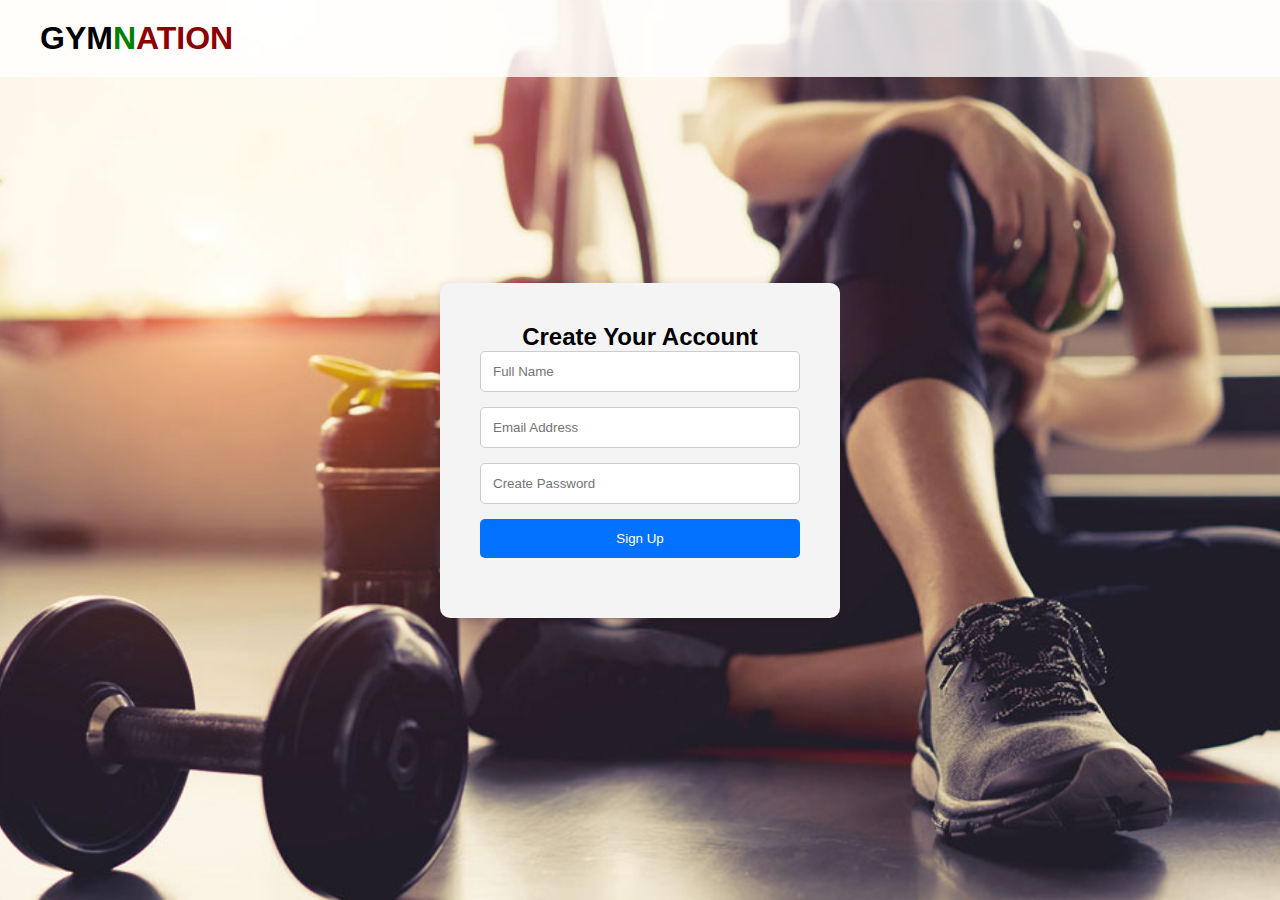
<file: index.html>
<!DOCTYPE html>
<html lang="en">
<head>
  <meta charset="UTF-8">
  <title>Sign Up - GYMNATION</title>
  <link rel="stylesheet" href="styles.css" />
</head>
<body>
  <header>
    <div class="logo">GYM<span class="green">N</span><span class="red">ATION</span></div>
  </header>

  <div class="signup-page">
    <section class="signup-form">
      <h2>Create Your Account</h2>
      <form onsubmit="event.preventDefault(); registerUser();">
        <input type="text" id="name" placeholder="Full Name" required />
        <input type="email" id="email" placeholder="Email Address" required />
        <input type="password" id="password" placeholder="Create Password" required />
        <button type="submit">Sign Up</button>
      </form>
      <p id="generatedID" style="margin-top: 20px; font-weight: bold;"></p>
    </section>
  </div>

  <script>
    function registerUser() {
      const name = document.getElementById("name").value;
      const email = document.getElementById("email").value;
      const password = document.getElementById("password").value;

      // Generate unique membership ID
      const userId = "USER-" + Math.floor(100000 + Math.random() * 900000);

      // Show welcome message
      document.getElementById("generatedID").innerText =
        `Welcome, ${name}! Your ID is ${userId}`;

      // Save to localStorage (optional for now)
      localStorage.setItem(userId, JSON.stringify({ name, email }));

      // Clear input fields
      document.getElementById("name").value = "";
      document.getElementById("email").value = "";
      document.getElementById("password").value = "";
    }
  </script>
</body>
</html>
</file>
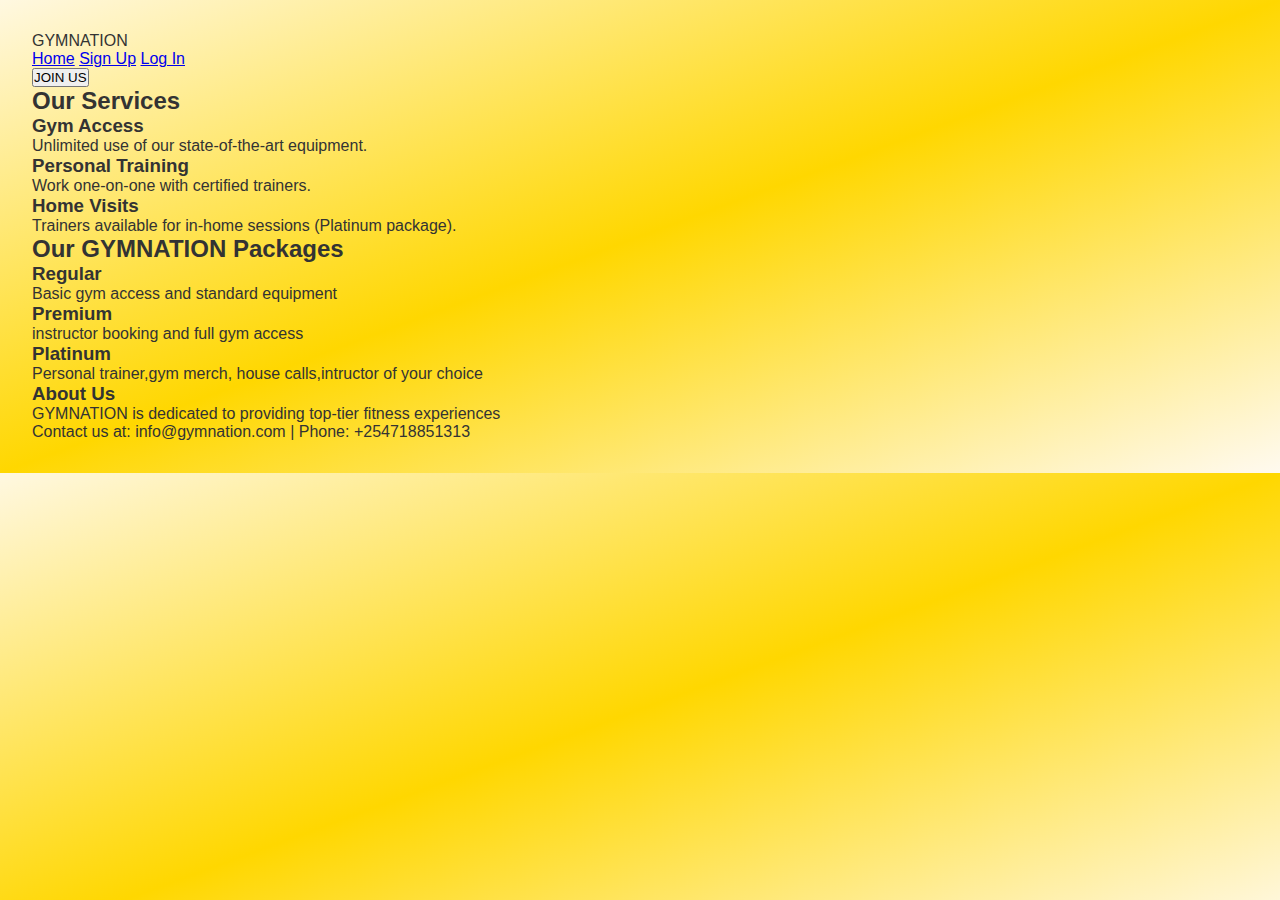
<file: Frontend/index.html>
<!DOCTYPE html>
<html lang="en">
<head>
  <meta charset="UTF-8" />
  <meta name="viewport" content="width=device-width, initial-scale=1.0"/>
  <title>GYMNATION</title>
  <link rel="stylesheet" href="styles.css" />
</head>
<body>
  
  <header>
    <div class="logo">GYM<span class="green">N</span><span class="red">ATION</span></div>
    <nav>
      <a href="#">Home</a>
      <a href="signup.html">Sign Up</a>
      <a href="login.html">Log In</a>
    </nav>
  </header>

 
  <section class="hero">
    <div class="overlay">
        <button class="cta-button" onclick="window.location.href='signup.html'">JOIN US</button>

    </div>
  </section>

  
  <section id="services" class="services-section">
    <h2>Our Services</h2>
    <div class="services-container">
      <div class="service-card">
        <h3>Gym Access</h3>
        <p>Unlimited use of our state-of-the-art equipment.</p>
      </div>
      <div class="service-card">
        <h3>Personal Training</h3>
        <p>Work one-on-one with certified trainers.</p>
      </div>
      <div class="service-card">
        <h3>Home Visits</h3>
        <p>Trainers available for in-home sessions (Platinum package).</p>
      </div>
    </div>
  </section>

  <section class="packages-section">
    <h2>Our GYMNATION Packages</h2>
    <div class="packages-container">
      <div class="package-card package-regular">
        <h3>Regular</h3>
        <p>Basic gym access and standard equipment</p>
      </div>
      <div class="package-card package-premium">
        <h3>Premium</h3>
        <p>instructor booking and full gym access</p>
      </div>
      <div class="package-card package-platinum">
        <h3>Platinum</h3>
        <p>Personal trainer,gym merch, house calls,intructor of your choice</p>
      </div>
    </div>
  </section>
  <footer class="site-footer">
    <div class="footer-container">
      <h3>About Us</h3>
      <p>GYMNATION is dedicated to providing top-tier fitness experiences</p>
    
      <p>Contact us at: info@gymnation.com | Phone: +254718851313</p>
    </div>
  </footer>
  
</body>
</html>
</file>
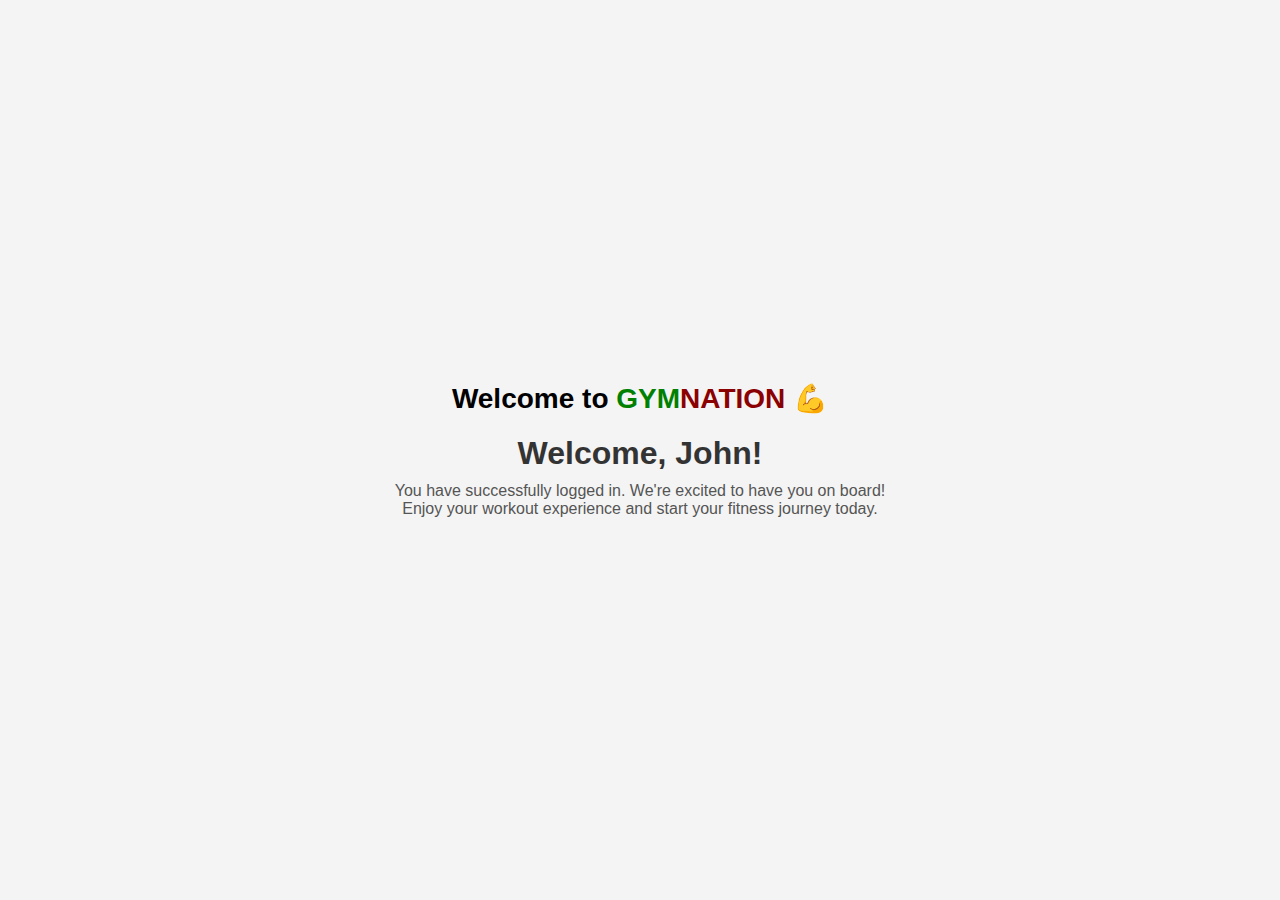
<file: dashboard.html>
<!DOCTYPE html>
<html lang="en">
<head>
  <meta charset="UTF-8">
  <title>Dashboard - GYMNATION</title>
  <link rel="stylesheet" href="styles.css">
  <style>
    * {
      margin: 0;
      padding: 0;
      box-sizing: border-box;
    }

    html, body {
      height: 100%;
      font-family: Arial, sans-serif;
      background-color: #f4f4f4;
    }

    body {
      display: flex;
      justify-content: center;
      align-items: center;
    }

    .container {
      text-align: center;
    }

    .logo {
      font-size: 28px;
      margin-bottom: 20px;
    }

    .green { color: green; }
    .red { color: red; }

    h1 {
      color: #333;
      margin-bottom: 10px;
    }

    p {
      font-size: 16px;
      color: #555;
    }
  </style>
</head>
<body>
  <div class="container">
    <div class="logo">
      Welcome to <span class="green">GYM</span><span class="red">NATION</span> 💪
    </div>
    <main>
      <h1>Welcome, <span id="username">New User</span>!</h1>
      <p>You have successfully logged in. We're excited to have you on board!</p>
      <p>Enjoy your workout experience and start your fitness journey today.</p>
    </main>
  </div>

  <script>
    // Simulating dynamic username (replace with real logic)
    const username = "John"; // Replace with dynamic value
    document.getElementById('username').textContent = username;
  </script>
</body>
</html>
</file>
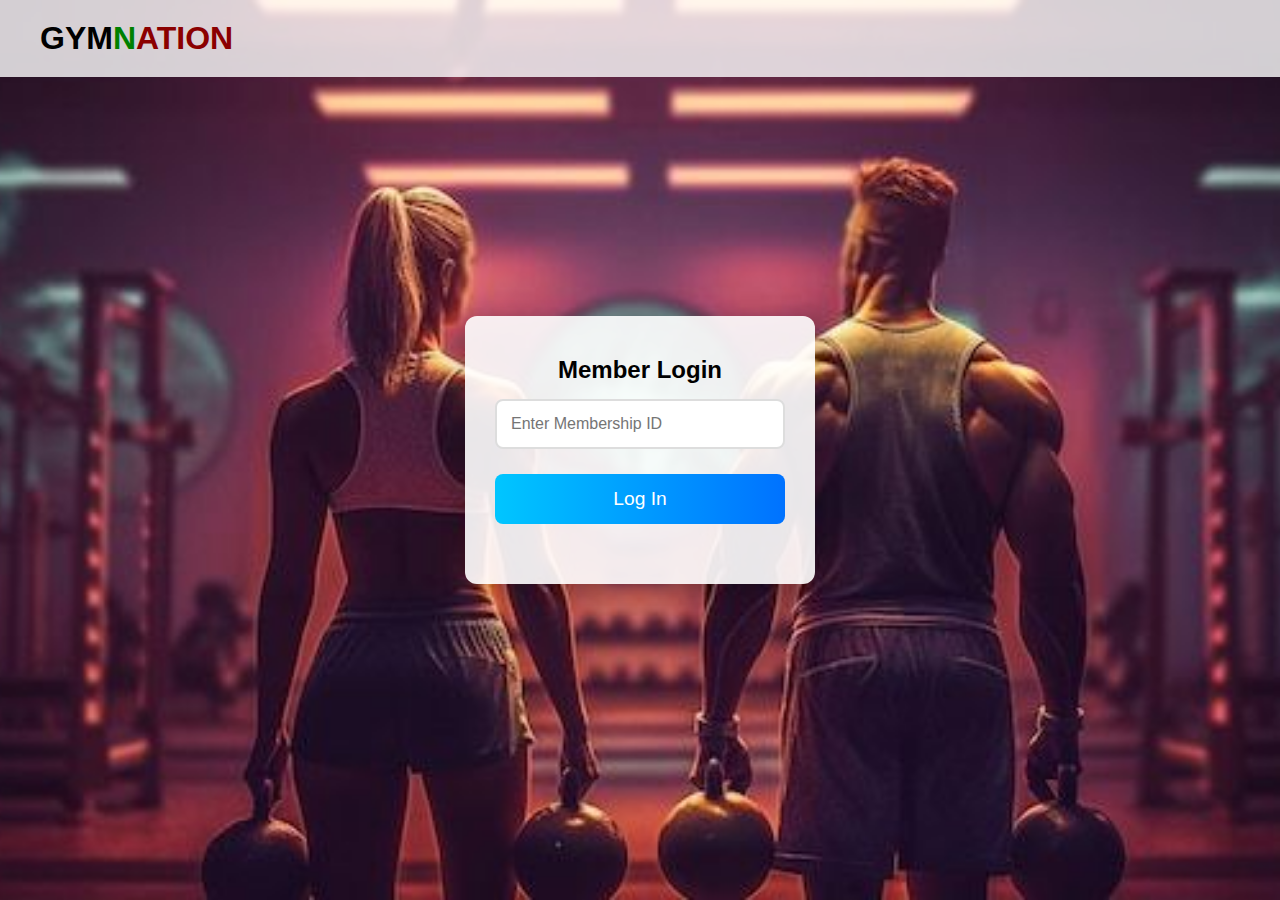
<file: login.html>
<!DOCTYPE html>
<html lang="en">
<head>
  <meta charset="UTF-8" />
  <title>Login - GYMNATION</title>
  <link rel="stylesheet" href="styles.css" />
</head>
<body>
  <header>
    <div class="logo">GYM<span class="green">N</span><span class="red">ATION</span></div>
  </header>

  <div class="login-page">
    <section class="login-form">
      <h2>Member Login</h2>
      <form id="loginForm">
        <input type="text" id="memberId" placeholder="Enter Membership ID" required />
        <button type="submit">Log In</button>
      </form>
      <p id="loginMsg" style="margin-top: 20px; font-weight: bold;"></p>
    </section>
  </div>

  <script>
    document.getElementById('loginForm').addEventListener('submit', function(e){
      e.preventDefault();
      const memberId = document.getElementById('memberId').value.trim();
      const name = localStorage.getItem(memberId);

      const loginMsg = document.getElementById('loginMsg');
      if(name) {
        loginMsg.style.color = 'green';
        loginMsg.textContent = `Welcome back, ${name}!`;
        // Redirect or show logged-in content here
      } else {
        loginMsg.style.color = 'red';
        loginMsg.textContent = 'Invalid Membership ID. Please try again.';
      }
    });
  </script>
</body>
</html>
</file>
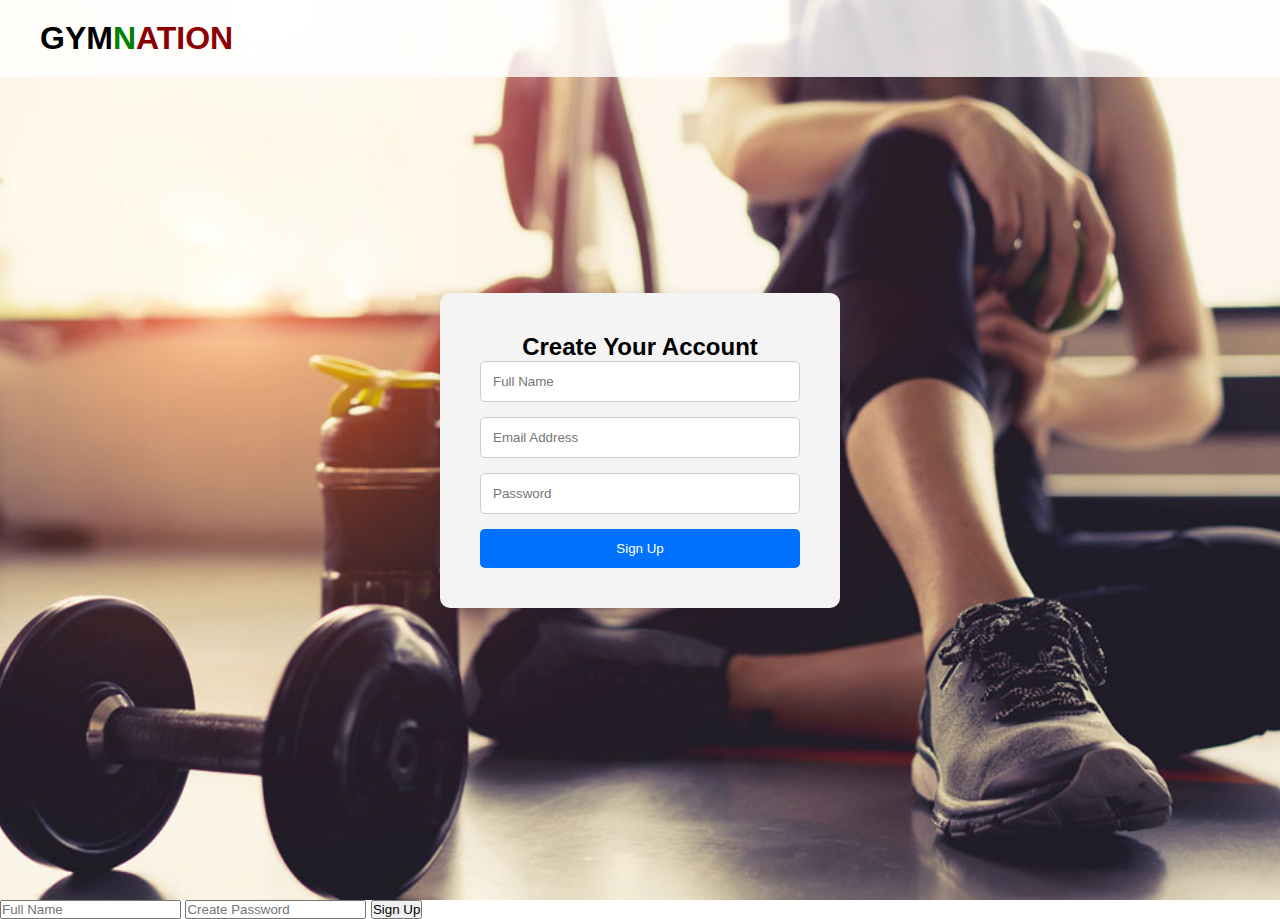
<file: signup.html>
<!DOCTYPE html>
<html lang="en">
<head>
  <meta charset="UTF-8">
  <title>Sign Up - GYMNATION</title>
  <link rel="stylesheet" href="styles.css" />
</head>
<body>
  <header>
    <div class="logo">GYM<span class="green">N</span><span class="red">ATION</span></div>
  </header>
<div class="signup-page">
  <section class="signup-form">
    <h2>Create Your Account</h2>
    <form>
      <input type="text" placeholder="Full Name" required />
      <input type="email" placeholder="Email Address" required />
      <input type="password" placeholder="Password" required />
      <button type="submit">Sign Up</button>
    </form>
  </section>
</div>
    <form onsubmit="event.preventDefault(); registerUser();">
      <input type="text" id="name" placeholder="Full Name" required>
      <input type="password" id="password" placeholder="Create Password" required>
      <button type="submit">Sign Up</button>
    </form>
    <p id="generatedID" style="margin-top: 20px; font-weight: bold;"></p>
  </div>
  <script>
    function registerUser() {
      const name = document.getElementById("name").value;
      const userId = "USER-" + Math.floor(100000 + Math.random() * 900000);
      document.getElementById("generatedID").innerText = `Welcome, ${name}! Your ID is ${userId}`;

      // Save membership ID and name in localStorage
      localStorage.setItem(userId, name);

      // Optional: clear input fields after registering
      document.getElementById("name").value = "";
      document.getElementById("email").value = "";
      document.getElementById("password").value = "";
    }
  </script>

</body>
</html>

</body>
</html>
</file>
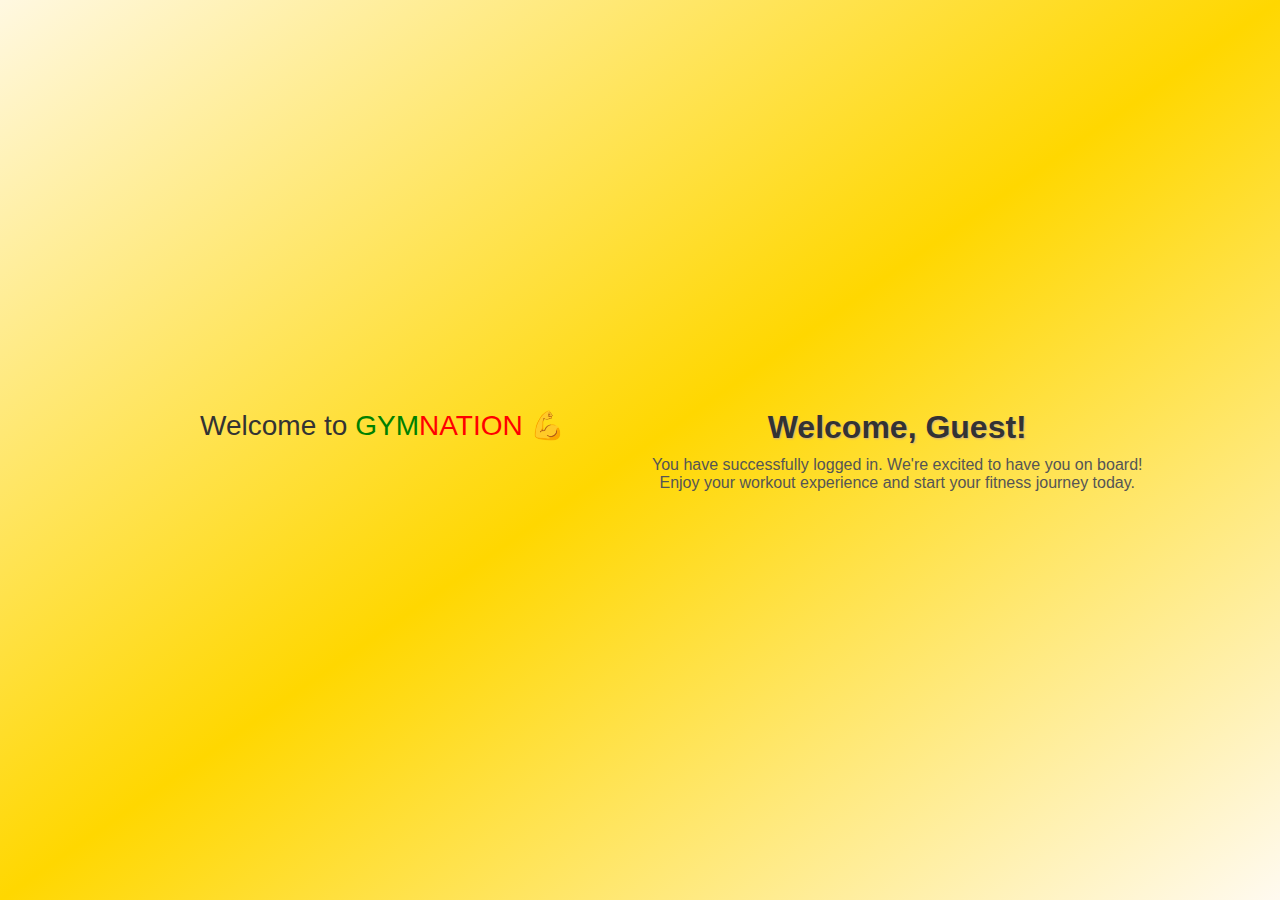
<file: Frontend/dashboard.html>
<!DOCTYPE html>
<html lang="en">
<head>
  <meta charset="UTF-8">
  <title>Dashboard - GYMNATION</title>
  <link rel="stylesheet" href="styles.css">
  <style>
    * {
      margin: 0;
      padding: 0;
      box-sizing: border-box;
    }

    html, body {
      height: 100%;
      font-family: Arial, sans-serif;
      background-color: #f4f4f4;
    }

    body {
      display: flex;
      justify-content: center;
      align-items: center;
    }

    .container {
      text-align: center;
    }

    .logo {
      font-size: 28px;
      margin-bottom: 20px;
    }

    .green { color: green; }
    .red { color: red; }

    h1 {
      color: #333;
      margin-bottom: 10px;
    }

    p {
      font-size: 16px;
      color: #555;
    }
  </style>
</head>
<body>
  <div class="container">
    <div class="logo">
      Welcome to <span class="green">GYM</span><span class="red">NATION</span> 💪
    </div>
    <main>
      <h1>Welcome, <span id="username">New User</span>!</h1>
      <p>You have successfully logged in. We're excited to have you on board!</p>
      <p>Enjoy your workout experience and start your fitness journey today.</p>
    </main>
  </div>

  <script>
    const username = localStorage.getItem("loggedInUser") || "Guest";
    document.getElementById('username').textContent = username;
  </script>
</body>
</html>
</file>
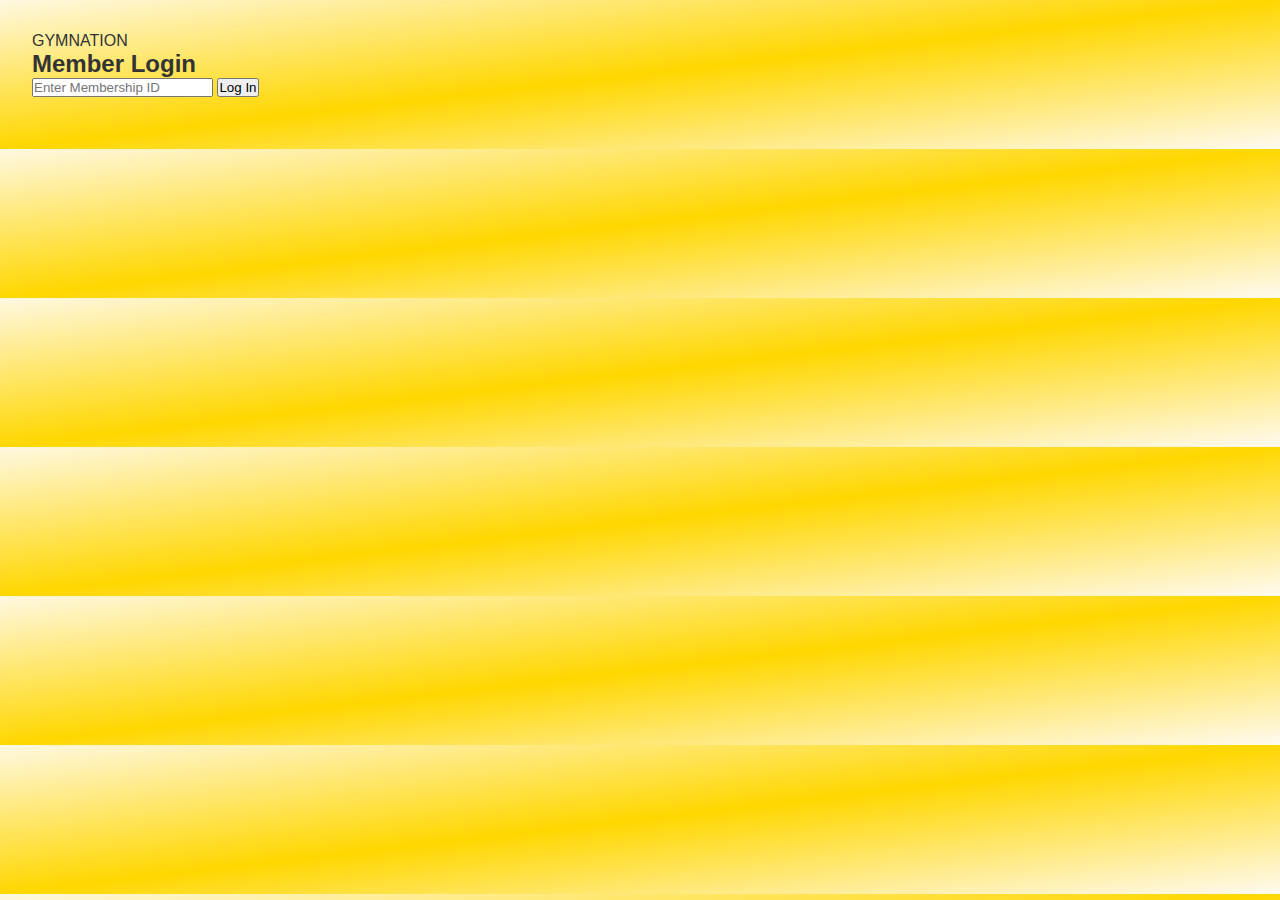
<file: Frontend/login.html>
<!DOCTYPE html>
<html lang="en">
<head>
  <meta charset="UTF-8" />
  <title>Login - GYMNATION</title>
  <link rel="stylesheet" href="styles.css" />
</head>
<body>
  <header>
    <div class="logo">GYM<span class="green">N</span><span class="red">ATION</span></div>
  </header>

  <div class="login-page">
    <section class="login-form">
      <h2>Member Login</h2>
      <form id="loginForm">
        <input type="text" id="memberId" placeholder="Enter Membership ID" required />
        <button type="submit">Log In</button>
      </form>
      <p id="loginMsg" style="margin-top: 20px; font-weight: bold;"></p>
    </section>
  </div>

  <script>
    // Auto-fill membership ID if available from signup
    window.addEventListener('load', function() {
      const lastId = sessionStorage.getItem('lastGeneratedId');
      if (lastId) {
        document.getElementById('memberId').value = lastId;
        sessionStorage.removeItem('lastGeneratedId'); // Clear after use
      }
    });

    document.getElementById('loginForm').addEventListener('submit', async function(e){
      e.preventDefault();
      const memberId = document.getElementById('memberId').value.trim();
      const loginMsg = document.getElementById('loginMsg');

      try {
        const response = await fetch('/api/login', {
          method: 'POST',
          headers: {
            'Content-Type': 'application/json'
          },
          body: JSON.stringify({ userId: memberId })
        });

        const data = await response.json();

        if (response.ok && data.name) {
          loginMsg.style.color = 'green';
          loginMsg.textContent = `Welcome back, ${data.name}!`;
          // Store user session
          sessionStorage.setItem('currentUser', JSON.stringify({
            userId: memberId,
            name: data.name
          }));
          // Redirect to dashboard after successful login
          setTimeout(() => {
            window.location.href = 'dashboard.html';
          }, 1500);
        } else {
          loginMsg.style.color = 'red';
          loginMsg.textContent = 'Invalid Membership ID. Please try again.';
        }
      } catch (error) {
        console.error('Error:', error);
        loginMsg.style.color = 'red';
        loginMsg.textContent = 'Login failed. Please try again.';
      }
    });
  </script>
</body>
</html>
</file>
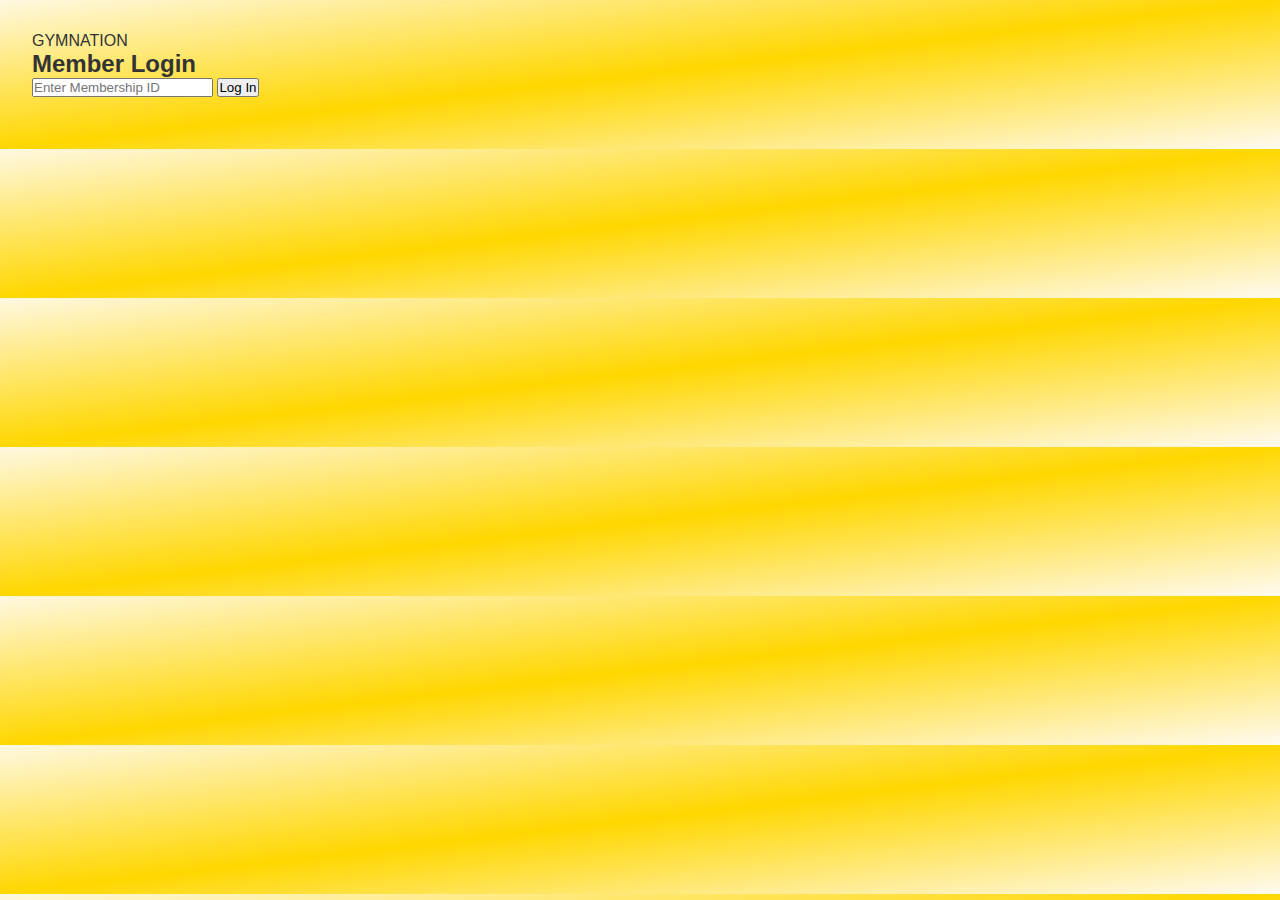
<file: Frontend/packageselection.html>
<!DOCTYPE html>
<html lang="en" class="packageselection">
<head>
  <meta charset="UTF-8" />
  <meta name="viewport" content="width=device-width, initial-scale=1" />
  <title>Package Selection - GYMNATION</title>
  <link rel="stylesheet" href="styles.css" />
  
</head>
<body class="packageselection">

  <div class="background-overlay"></div>

  <h1 class="package-title-main">Choose Your Package</h1>
  <p class="username-banner">Hello, <span id="username">Guest</span> 👋</p>

  <div class="packages-container">
    <div class="package-card package-regular">
      <h2 class="package-title">Regular</h2>
      <p class="package-description">Basic gym access and standard equipment.</p>
      <button class="select-btn" data-package="Regular">Select</button>
    </div>
    <div class="package-card package-premium">
      <h2 class="package-title">Premium</h2>
      <p class="package-description">Instructor booking and full gym access</p>
      <button class="select-btn" data-package="Premium">Select</button>
    </div>
    <div class="package-card package-platinum">
      <h2 class="package-title">Platinum</h2>
      <p class="package-description">Personal trainer, gym merch, house calls, instructor of your choice.</p>
      <button class="select-btn" data-package="Platinum">Select</button>
    </div>
  </div>
<script>
  const userName = localStorage.getItem("loggedInUser");
  const userId = localStorage.getItem("loggedInID");

  if (!userName || !userId) {
    window.location.href = "login.html";
  } else {
    document.getElementById("username").textContent = userName;
  }

  const buttons = document.querySelectorAll(".select-btn");

  buttons.forEach(btn => {
    btn.addEventListener("click", () => {
      const selectedPackage = btn.getAttribute("data-package");

      const userData = JSON.parse(localStorage.getItem(userId));
      userData.package = selectedPackage;

      localStorage.setItem(userId, JSON.stringify(userData));

      // Redirect based on selected package
      if (selectedPackage === "Regular") {
        window.location.href = "regulardash.html";
      } else if (selectedPackage === "Premium") {
        window.location.href = "premiumdashboard.html";
      } else if (selectedPackage === "Platinum") {
        window.location.href = "platinumpage.html";
      } else {
        alert("Unknown package. Please try again.");
      }
    });
  });

  const cards = document.querySelectorAll('.package-card');
  cards.forEach(card => {
    card.addEventListener('mouseenter', () => {
      cards.forEach(c => c.classList.remove('hovered'));
      card.classList.add('hovered');
    });
    card.addEventListener('mouseleave', () => {
      card.classList.remove('hovered');
    });
  });
</script>
</body>
</html>
</file>
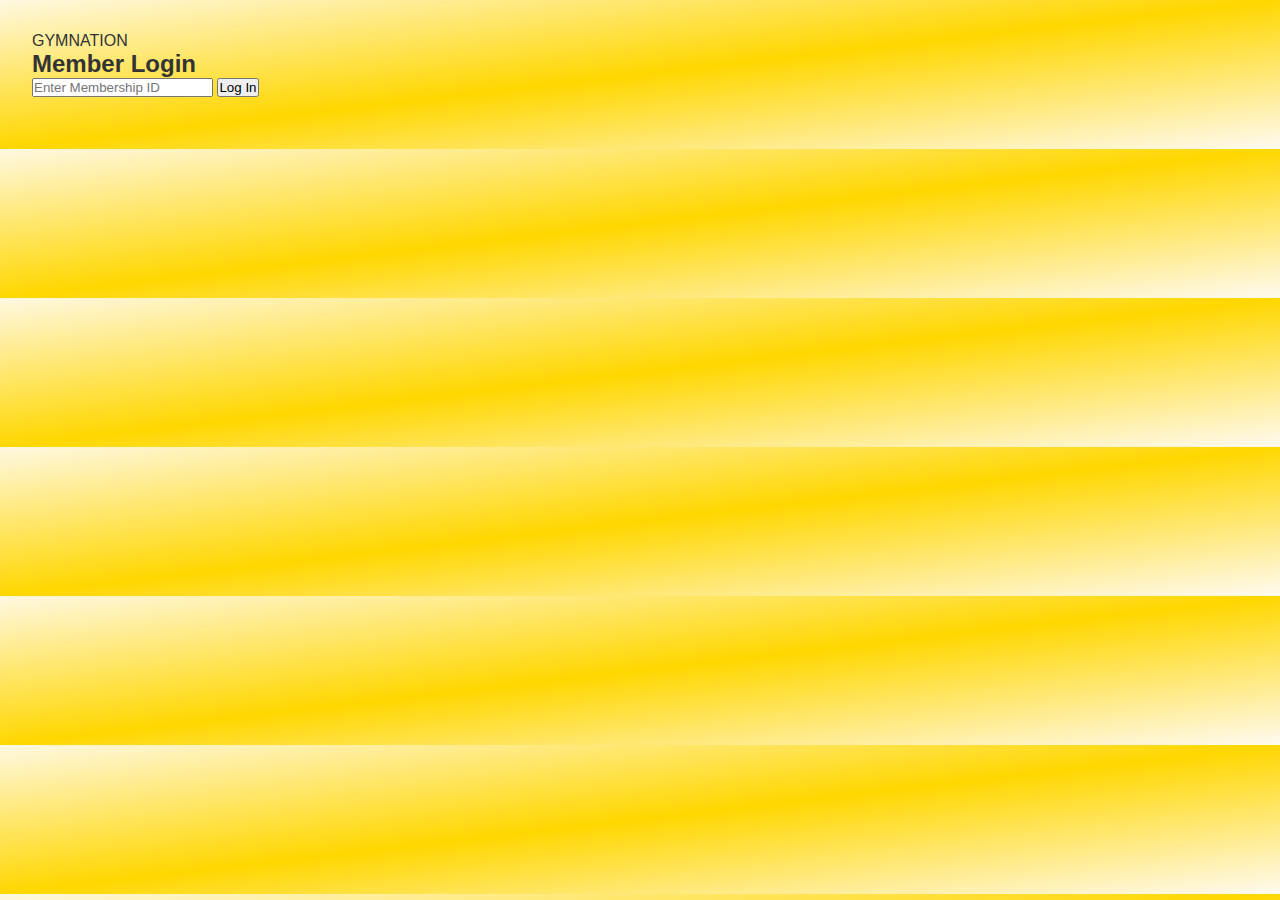
<file: Frontend/platinumpage.html>
<!DOCTYPE html>
<html lang="en">
<head>
  <meta charset="UTF-8" />
  <meta name="viewport" content="width=device-width, initial-scale=1.0" />
  <title>Platinum Package - Gym</title>
  <link rel="stylesheet" href="styles.css" />
  
</head>
<body>

  <header>
    <h2>Welcome, <span id="platinumUser">Platinum Member</span> 👑</h2>
    <button class="logout-btn" onclick="logout()">Log Out</button>
  </header>

  <h1 style="margin-top: 20px;">Platinum Package</h1>

  <div class="container">
    <div class="card">
      <h2>Exclusive Merchandise</h2>
      <p>
        Enjoy premium gym apparel, accessories, and branded gear available only to Platinum members.
        Get monthly drops and discounts on new arrivals.
      </p>
      <button class="btn" id="shopNowBtn">Shop Now</button>
    </div>
     <div id="shopImages" style="display: none;">
      <img src="images/100bdfad91fc556e3743d8f105e40b0a.jpg" alt="T-shirt">
      <img src="images/cee5618610930d6b4104f18a2127bf55.jpg" alt="Water Bottle">
      <img src="images/faad9d8d5ee0b881a898ad63bf4883d8.jpg" alt="Gym Bag">
    </div>
    <style>
      #shopImages {
        margin-top: 20px;
        display: flex;
        justify-content: center;
        gap: 20px;
        flex-wrap: wrap;
      }
      #shopImages img {
        width: 250px;
        height: 250px;
        object-fit: cover;
        border-radius: 10px;
        box-shadow: 0 4px 8px rgba(0,0,0,0.1);
        transition: transform 0.3s ease;
      }
      #shopImages img:hover {
        transform: scale(1.05);
      }
    </style>
  </div>

    <div class="card">
      <h2>Elite Instructors</h2>
      <p>
        Get access to one-on-one sessions with top-tier fitness instructors.
        Customized plans, check-ins, and progress tracking included.
      </p>
      <button class="btn" id="meetCoachesBtn">Meet Coaches</button>
    </div>
    <div id="coachImages" style="display: none;">
      <div class="coach-card">
        <img src="images/5337caebc2d7ce5d907b3bc9696f431d.jpg" alt="Sarah Wilson">
        <h3>Mark Wilson</h3>
        <p>Biceps and Triceps Expert</p>
      </div>
      <div class="coach-card">
        <img src="images/8414895db3e170ea9ae4aea476dacc52.jpg" alt="John Martinez">
        <h3>John Martinez</h3>
        <p>Strength & Conditioning</p>
      </div>
      <div class="coach-card">
        <img src="images/eb79651891c51ed47e9533de0b4eab24.jpg" alt="Emily Chen">
        <h3>Emily Chen</h3>
        <p>HIIT & Cardio Specialist</p>
      </div>
      <div class="coach-card">
        <img src="images/88d11a3428462b2e143d8c4a28af7a60.jpg" alt="Mike Johnson">
        <h3>Mike Johnson</h3>
        <p>Bodybuilding Coach</p>
      </div>
    </div>
    <style>
      #coachImages {
        margin: 20px auto;
        display: flex;
        justify-content: center;
        gap: 20px;
        padding: 20px;
        max-width: 1200px;
        flex-wrap: wrap;
      }
      @media (min-width: 1024px) {
        #coachImages {
          flex-wrap: nowrap;
        }
      }
      .coach-card {
        width: 250px;
        text-align: center;
        background: white;
        padding: 15px;
        border-radius: 15px;
        box-shadow: 0 4px 8px rgba(0,0,0,0.1);
        transition: transform 0.3s ease;
      }
      .coach-card:hover {
        transform: scale(1.05);
      }
      .coach-card img {
        width: 220px;
        height: 220px;
        object-fit: cover;
        border-radius: 10px;
        margin-bottom: 10px;
      }
      .coach-card h3 {
        margin: 10px 0 5px;
        color: #333;
      }
      .coach-card p {
        margin: 5px 0;
        color: #666;
        font-size: 0.9em;
      }
    </style>

    <div class="card">
      <h2>Remote Workouts</h2>
      <p>
        Join live and on-demand virtual workout sessions anytime, anywhere.
        Includes yoga, HIIT, strength, and more—tailored to your level.
      </p>
      <button class="btn">Start Training</button>
    </div>
  </div>


  <script>
    const username = localStorage.getItem("loggedInUser");
    const userId = localStorage.getItem("loggedInID");

    if (!username || !userId) {
      // Not logged in, send to login page
      window.location.href = "login.html";
    } else {
      const userData = JSON.parse(localStorage.getItem(userId));

      if (!userData || userData.package !== "Platinum") {
        alert("Access restricted to Platinum members only.");
        window.location.href = "login.html";
      } else {
        document.getElementById("platinumUser").textContent = username;
      }
    }

    function logout() {
      localStorage.removeItem("loggedInUser");
      localStorage.removeItem("loggedInID");
      window.location.href = "login.html";
    }
  </script>

=======
  <script>
    document.getElementById('shopNowBtn').addEventListener('click', function () {
      const imageSection = document.getElementById('shopImages');
      imageSection.style.display = 'block';
    });

    document.getElementById('meetCoachesBtn').addEventListener('click', function () {
      const coachSection = document.getElementById('coachImages');
      coachSection.style.display = 'block';
    });
  </script>

</body>
</html>
</file>
<file: styles.css>
* {
    margin: 0;
    padding: 0;
    box-sizing: border-box;
  }
  
  body, html {
    font-family: Arial, sans-serif;
    height: 100%;
  }
  
  header {
    display: flex;
    justify-content: space-between;
    align-items: center;
    padding: 20px 40px;
    background-color: rgba(255, 255, 255, 0.8);
    position: absolute;
    width: 100%;
    top: 0;
    z-index: 10;
  }
  
  .logo {
    font-size: 2rem;
    font-weight: bold;
    color: #000;
  }
  
  .logo .green {
    color: green;
  }
  
  .logo .red {
    color: darkred;
  }
  
  nav a {
    margin-left: 20px;
    text-decoration: none;
    color: #000;
    font-size: 1rem;
  }
  
  .hero {
    background: url('images/figma\ imagge.jpg') no-repeat center center/cover;
    height: 100vh;
    position: relative;
    display: flex;
    align-items: center;
    justify-content: center;
  }
  
  .overlay {
    background: rgba(0, 0, 0, 0.3);
    padding: 20px 40px;
    border-radius: 10px;
  }
  
  .cta-button {
    background: linear-gradient(to right, #00c6ff, #0072ff);
    color: white;
    border: none;
    padding: 15px 30px;
    font-size: 1.2rem;
    cursor: pointer;
    border-radius: 5px;}

    .package-regular {
        background-color: rgba(178, 34, 34, 0.9); /* firebrick red */
        color: white;
      }
      
      .package-premium {
        background-color: rgba(128, 0, 128, 0.9); /* purple */
        color: white;
      }
      
      .package-platinum {
        background: linear-gradient(135deg, #d4af37, #f5e084); /* golden */
        color: black;
        font-weight: bold;
      }
      
  
  .signup-form {
    max-width: 400px;
    margin: 100px auto;
    padding: 40px;
    background-color: #f4f4f4;
    border-radius: 10px;
    box-shadow: 0 0 10px rgba(0,0,0,0.1);
    text-align: center;
  }
  
  .signup-form input {
    width: 100%;
    padding: 12px;
    margin-bottom: 15px;
    border-radius: 5px;
    border: 1px solid #ccc;
  }
  
  .signup-form button {
    padding: 12px;
    width: 100%;
    background-color: #0072ff;
    color: #fff;
    border: none;
    border-radius: 5px;
    cursor: pointer;
  }
  .signup-page {
    background: url('images/backgroung.png') no-repeat center center/cover;
    min-height: 100vh;
    display: flex;
    align-items: center;
    justify-content: center;
  }  
  .services-section {
    padding: 60px 40px;
    background-color: #f5f5f5;
    text-align: center;
  }
  
  .services-container {
    display: flex;
    flex-wrap: wrap;
    justify-content: center;
    gap: 20px;
  }
  
  .service-card {
    background-color: white;
    border-radius: 10px;
    padding: 25px;
    width: 250px;
    box-shadow: 0 2px 8px rgba(0,0,0,0.1);
  }
  .packages-section {
    padding: 60px 40px;
    background-color: #fdfdfd;
    text-align: center;
  }
  
  .packages-container {
    display: flex;
    justify-content: center;
    flex-wrap: wrap;
    gap: 30px;
  }
  
  .package-card {
    width: 280px;
    padding: 30px 20px;
    border-radius: 12px;
    color: white;
    text-align: center;
    box-shadow: 0 4px 12px rgba(0, 0, 0, 0.1);
    transition: transform 0.3s ease;
  }
  
  .package-card:hover {
    transform: scale(1.05);
  }
  

  /* Login Page Styling */

.login-page {
    min-height: 100vh;
    background: url('images/gymmanandwoman.jpg') no-repeat center center/cover;
    display: flex;
    justify-content: center;
    align-items: center;
    padding: 20px;
  }
  
  .login-form {
    background: rgba(255,255,255,0.9);
    padding: 40px 30px;
    border-radius: 12px;
    width: 350px;
    box-shadow: 0 8px 24px rgba(0,0,0,0.2);
    text-align: center;
  }
  
  .login-form .logo {
    font-weight: bold;
    font-size: 2.4rem;
    margin-bottom: 30px;
    user-select: none;
  }
  
  .login-form .logo .green {
    color: green;
  }
  
  .login-form .logo .red {
    color: darkred;
  }
  
  .login-form input {
    width: 100%;
    padding: 14px;
    margin: 15px 0;
    border: 2px solid #ddd;
    border-radius: 8px;
    font-size: 1rem;
    transition: border-color 0.3s ease;
  }
  
  .login-form input:focus {
    outline: none;
    border-color: #0072ff;
  }
  
  .login-form button {
    width: 100%;
    padding: 14px;
    background: linear-gradient(90deg, #00c6ff, #0072ff);
    border: none;
    border-radius: 8px;
    color: white;
    font-size: 1.2rem;
    cursor: pointer;
    margin-top: 10px;
    transition: background-color 0.3s ease;
  }
  
  .login-form button:hover {
    background-color: #005bbb;
  }
  
  #loginMsg {
    margin-top: 20px;
    font-weight: 600;
    font-size: 1rem;
  }
  
  
  #errorMsg {
    color: #ff6b6b;
    margin-top: 10px;
  }
</file>
<file: Frontend/styles.css>
* {
  box-sizing: border-box;
  margin: 0;
  padding: 0;
}

body {
  font-family: 'Segoe UI', Tahoma, Geneva, Verdana, sans-serif;
  background: linear-gradient(to bottom right, #fff8e1, #ffd700, #fffaf0);
  color: #333;
  padding: 2rem;
}

h1 {
  text-align: center;
  margin-bottom: 2rem;
  color: #1f2937;
}
/* Crown Icon */
.royal-heading .fa-crown {
  color: #d4af7f; /* Softer gold */
  animation: float 2.5s ease-in-out infinite;
  font-size: 2.2rem;
  transform: translateY(0);
}

/* Button Background */
.card .btn {
  background: #d4af7f;
  color: white;
}

.card .btn:hover {
  background: #b38e65;
}

/* Icon */
.icon {
  color: #d4af7f;
}

/* Optional: Card border */
.card {
  border-top: 4px solid #d4af7f;
}

/* Optional: Title Shadow */
h1 {
  text-shadow: 1px 1px 2px #d4af7f;
}


.container {
  display: grid;
  grid-template-columns: repeat(auto-fit, minmax(280px, 1fr));
  gap: 1.5rem;
  max-width: 1200px;
  margin: 0 auto;
}

.card {
  background: white;
  border-radius: 1.25rem;
  box-shadow: 0 8px 24px rgba(0, 0, 0, 0.1);
  transition: transform 0.3s ease;
  padding: 2rem;
  display: flex;
  flex-direction: column;
  align-items: flex-start;
  text-align: left;
}

.card:hover {
  transform: translateY(-6px);
}

.icon {
  font-size: 2.5rem;
  color: #4f46e5;
  margin-bottom: 1rem;
}

.card h2 {
  font-size: 1.5rem;
  color: #111827;
  margin-bottom: 1rem;
}

.card p {
  font-size: 1rem;
  line-height: 1.6;
  color: #4b5563;
  flex-grow: 1;
}

.card .btn {
  margin-top: 1.5rem;
  background: #4f46e5;
  color: white;
  border: none;
  padding: 0.8rem 1.2rem;
  border-radius: 0.5rem;
  font-size: 1rem;
  cursor: pointer;
  transition: background 0.3s ease;
}

.card .btn:hover {
  background: #4338ca;
}

@media (max-width: 600px) {
  .card h2 {
    font-size: 1.3rem;
  }

  .card p {
    font-size: 0.95rem;
  }
}
</file>
